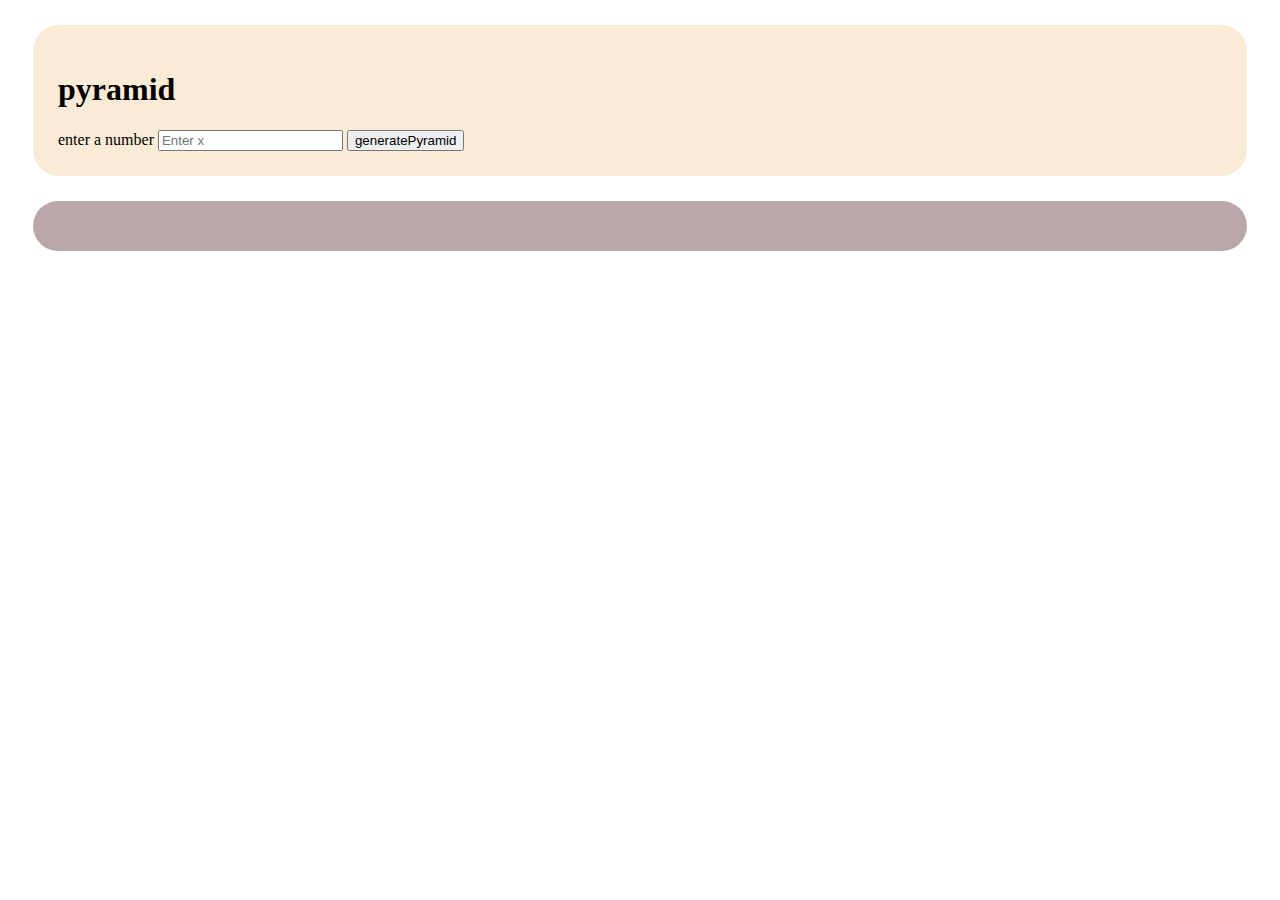
<file: javascript/diamond/index.html>
<!DOCTYPE html>
<html lang="en">
<head>
    <meta charset="UTF-8">
    <meta name="viewport" content="width=device-width, initial-scale=1.0">
    <title>Diamond</title>
    <link rel="stylesheet" href="style.css">
</head>
<body>
    <div class="content">
    <h1>pyramid</h1>
   
    <label for="inputNumber">enter a number</label>
    <input type="number"id="inputNumber"min="1"placeholder="Enter x">

    <button onclick="generateDiamond()">generatePyramid</button>
</div>

    <div id="display"></div>
    <script src="script.js"></script>
    
</body>
</html>
</file>
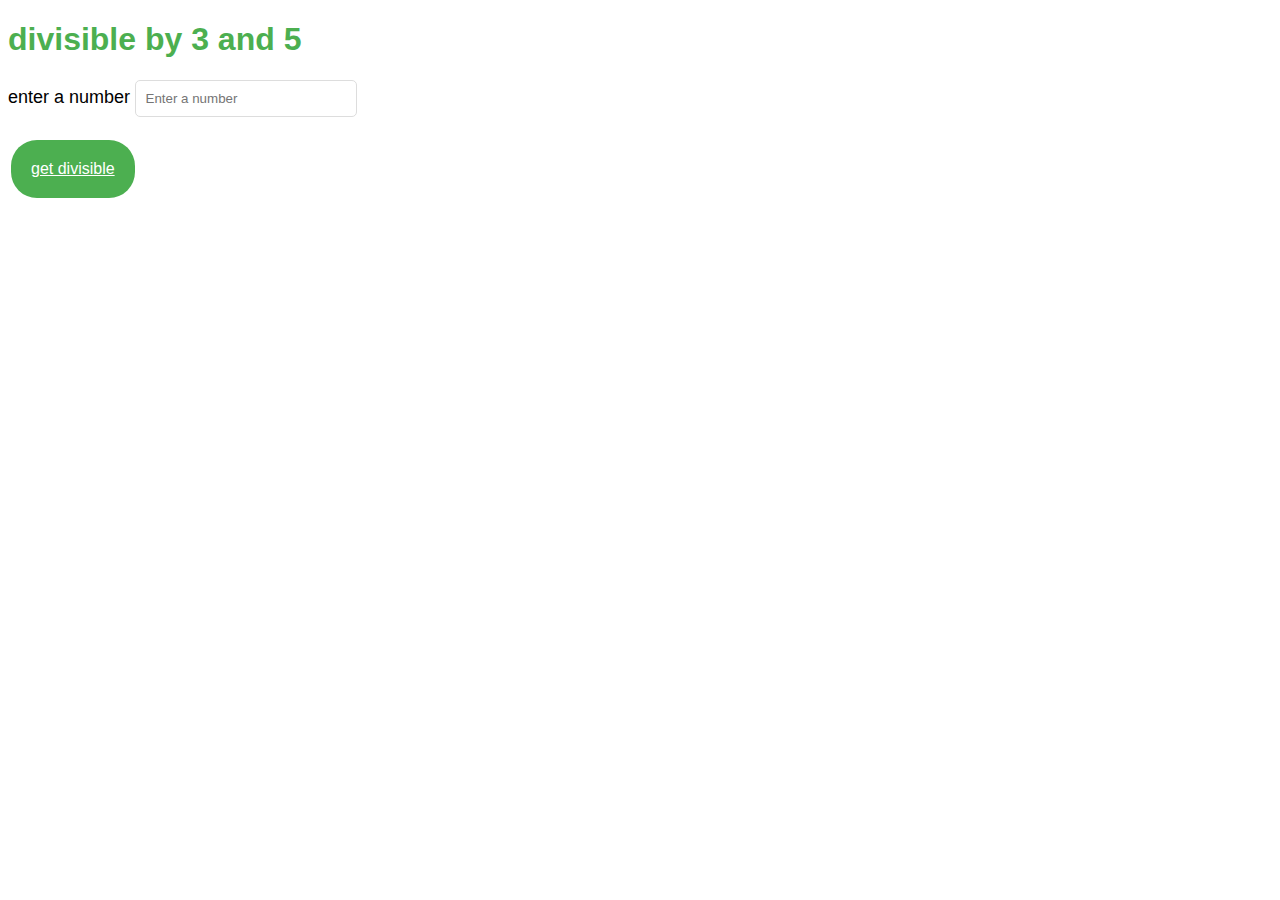
<file: javascript/divisibleby3&5/index.html>
<!DOCTYPE html>
<html lang="en">
<head>
    <meta charset="UTF-8">
    <meta name="viewport" content="width=device-width, initial-scale=1.0">
    <title>divisible by 5 and 3</title>
    <link rel="stylesheet" href="style.css">
</head>
<body>
    <h1>divisible by 3 and 5</h1>

    <label for="inputNumber">enter a number</label>
    <input type="number"id="inputNumber"min="1"placeholder="Enter a number">

    <br>
    <button onclick="getdivisible()">get divisible</button>
<br>
</div>


<div id="display"></div>

<script src="script.js"></script>


</body>
</html>
</file>
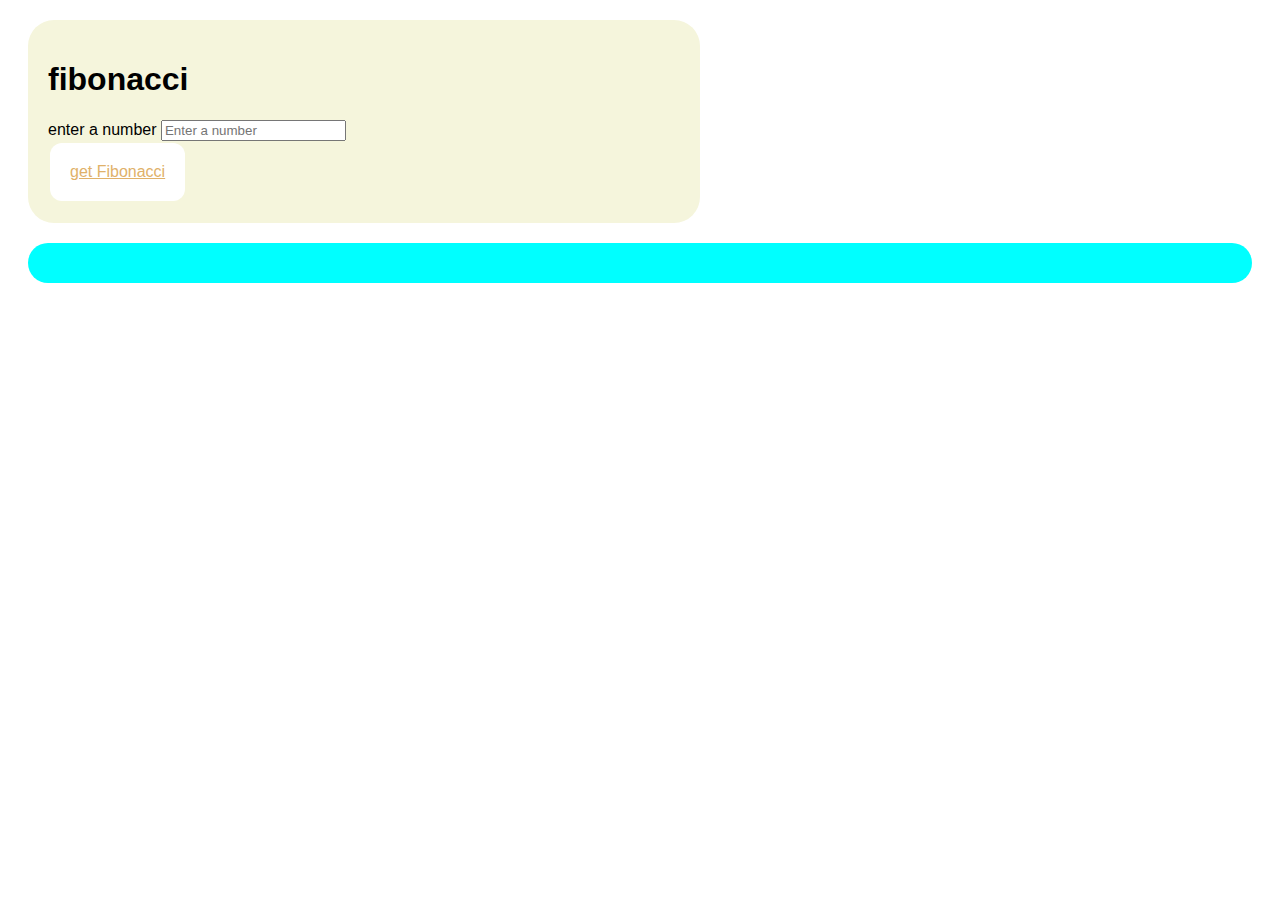
<file: javascript/fibonacci/index.html>
<!DOCTYPE html>
<html lang="en">
<head>
    <meta charset="UTF-8">
    <meta name="viewport" content="width=device-width, initial-scale=1.0">
    <title>fibonacci</title>
    <link rel="stylesheet" href="style.css">
</head>
<body>
    <div class="content">

    <h1>fibonacci</h1>
    <label for="inputNumber">enter a number</label>
    <input type="number"id="inputNumber"min="1"placeholder="Enter a number">

<br>
    <button onclick="getFibonacci()">get Fibonacci</button>
<br>
</div>


<div id="display"></div>




<script src="script.js"></script>
    
</body>
</html>
</file>
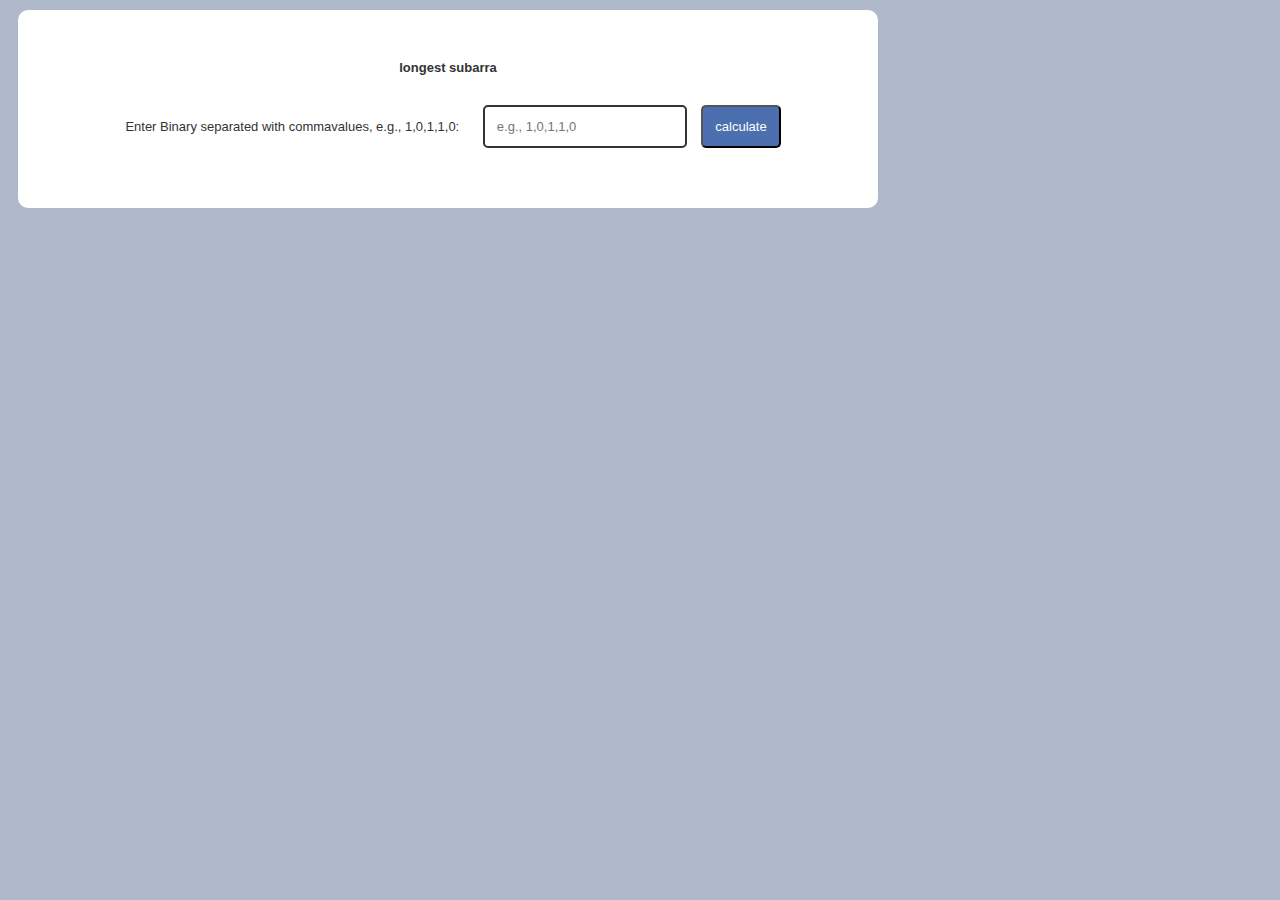
<file: javascript/longest subarry/index.html>
<!DOCTYPE html>
<html lang="en">
<head>
    <meta charset="UTF-8">
    <meta name="viewport" content="width=device-width, initial-scale=1.0">
    <title>longest subarray</title>
    <link rel="stylesheet" href="style.css">
</head>
<body>
    <div class="container">
    <h1>longest subarra</h1>


    <label for="binaryArray">Enter Binary  separated with commavalues, e.g., 1,0,1,1,0: </label>
    <input type="text" id="binaryArray" placeholder="e.g., 1,0,1,1,0">

    <button onclick="calculatelongest()">calculate</button>




    <div id="display"></div>
</div>




    <script src="script.js"></script>
</body>
</html>
</file>
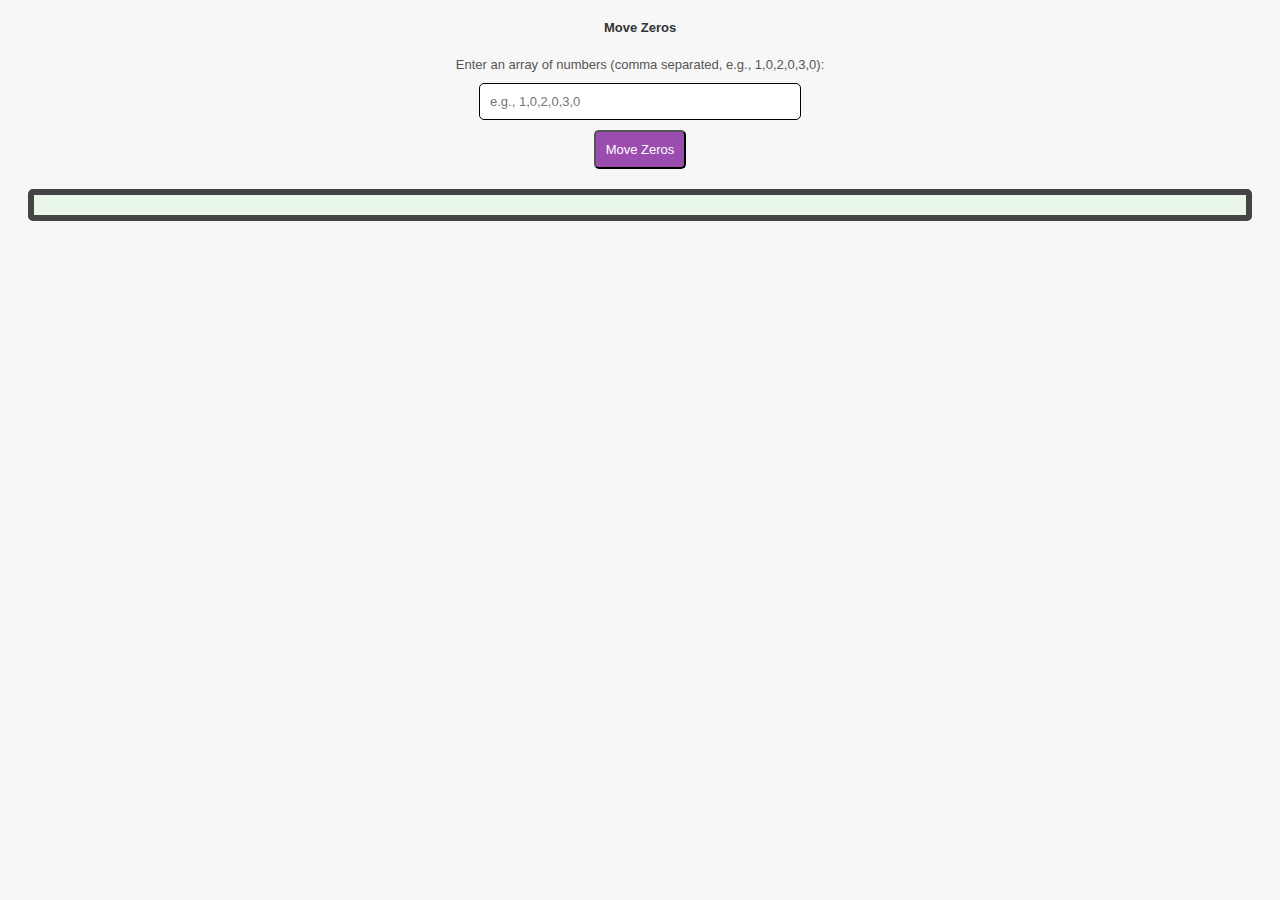
<file: javascript/move zero/index.html>
<!DOCTYPE html>
<html lang="en">
<head>
    <meta charset="UTF-8">
    <meta name="viewport" content="width=device-width, initial-scale=1.0">
    <title>move zero</title>
    <link rel="stylesheet" href="style.css">
</head>
<body>
    <h1>Move Zeros</h1>


    <label for="numbersInput">Enter an array of numbers (comma separated, e.g., 1,0,2,0,3,0):</label><br>
    <input type="text" id="numbersInput" placeholder="e.g., 1,0,2,0,3,0"><br>

    <button onclick="func()">Move Zeros</button>
    

    <div id="result"></div>



    <script src="script.js"></script>
</body>
</html>
</file>
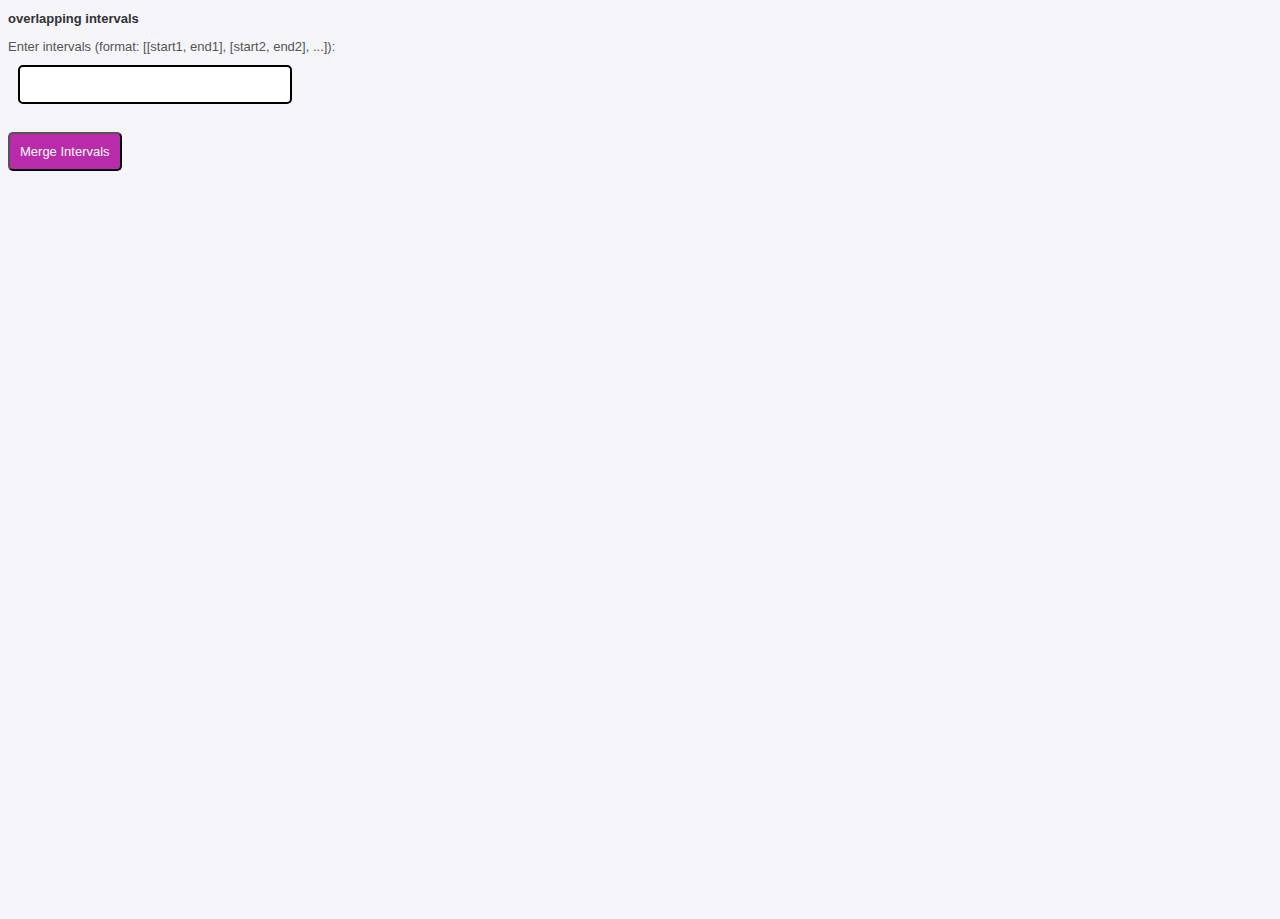
<file: javascript/overlapping intervals/index.html>
<!DOCTYPE html>
<html lang="en">
<head>
    <meta charset="UTF-8">
    <meta name="viewport" content="width=device-width, initial-scale=1.0">
    <title>overlapping intervals</title>
    <link rel="stylesheet" href="style.css">
</head>
<body>
    <h2>overlapping intervals</h2>


    <label for="intervals">Enter intervals (format: [[start1, end1], [start2, end2], ...]):</label><br>
    <input type="text" id="intervals" ><br><br>
    

    <button onclick="func()">Merge Intervals</button><br><br>

    <p id="result"></p>


    <script src="script.js"></script>
</body>
</html>
</file>
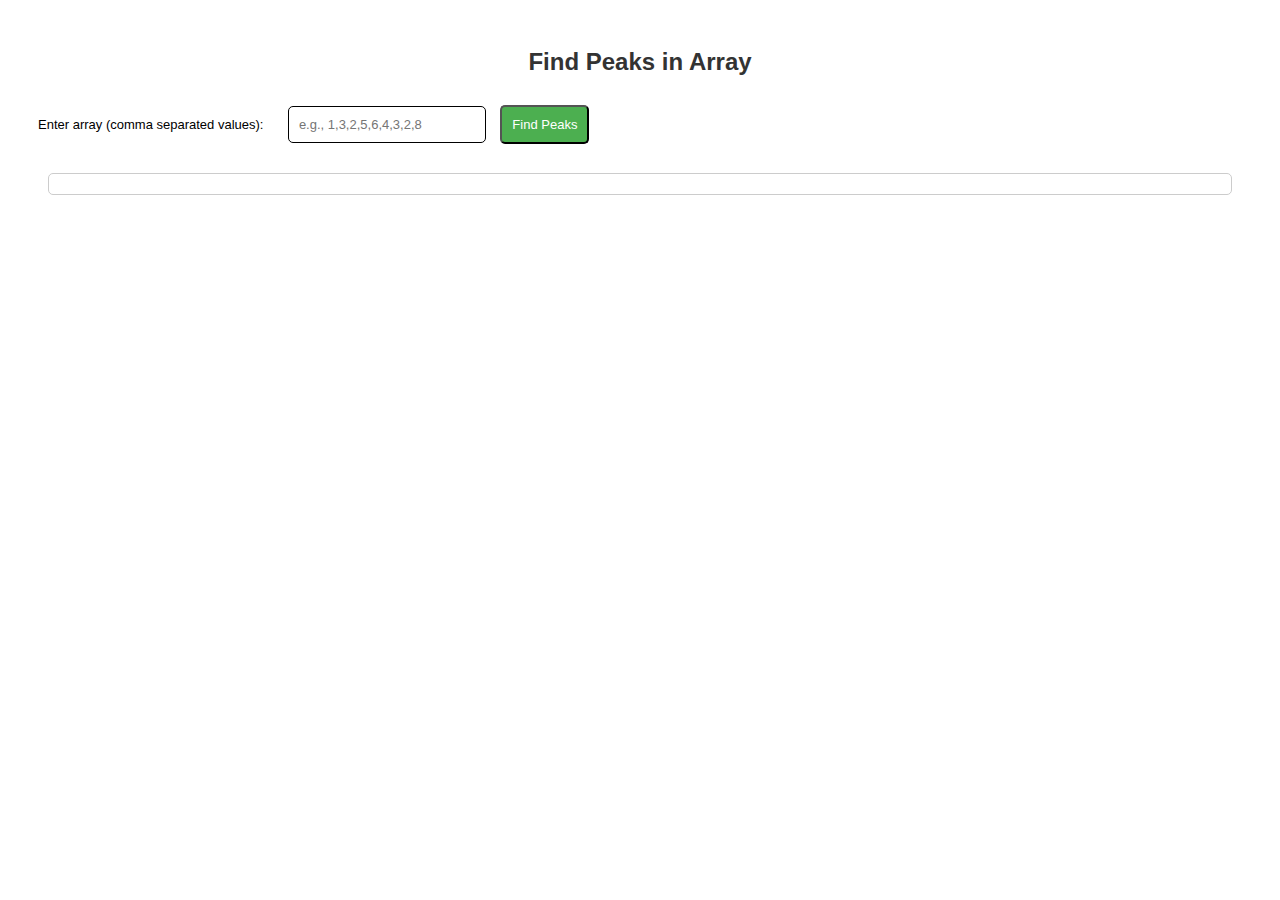
<file: javascript/peak in arrays/index.html>
<!DOCTYPE html>
<html lang="en">
<head>
    <meta charset="UTF-8">
    <meta name="viewport" content="width=device-width, initial-scale=1.0">
    <title>praks of array</title>
    <link rel="stylesheet" href="style.css">
</head>
<body>

    <h2>Find Peaks in Array</h2>



    <label for="arrayInput">Enter array (comma separated values):</label>
    <input type="text" id="arrayInput" placeholder="e.g., 1,3,2,5,6,4,3,2,8">



    <button onclick="array_in()">Find Peaks</button>

    <div id="output"></div>
    <script src="script.js"></script>
</body>
</html>
</file>
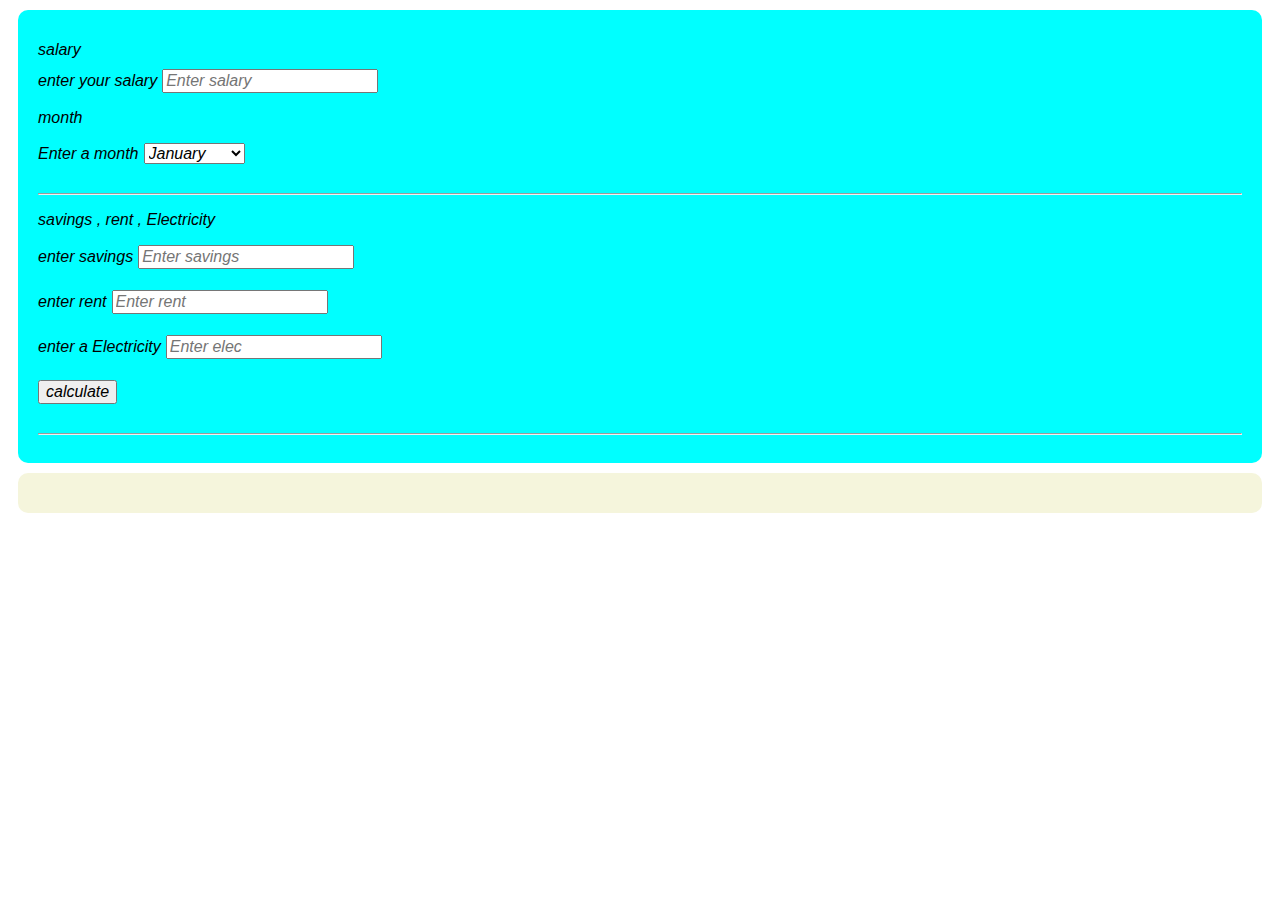
<file: javascript/salim salary/index.html>
<!DOCTYPE html>
<html lang="en">
<head>
    <meta charset="UTF-8">
    <meta name="viewport" content="width=device-width, initial-scale=1.0">
    <title>salim salary</title>
    <link rel="stylesheet" href="style.css">
</head>
<body>
    <div class="firstSection">
    <h1>salary</h1>
    <label for="inputNumber">enter your salary</label>
    <input type="number"id="inputNumber"min="1"placeholder="Enter salary">
    <h3>month</h3>
    <!-- <label for="inputMonth">enter a month</label>
    <input type="text"id="inputMonth"min="1"placeholder="Enter month"> -->

    <label for="inputMonth">Enter a month</label>
    <select name="inputMonth" id="inputMonth">
        <option value="January">January</option>
        <option value="February">February</option>
        <option value="March">March</option>
        <option value="April">April</option>
        <option value="May">May</option>
        <option value="June">June</option>
        <option value="July">July</option>
        <option value="August">August</option>
        <option value="September">September</option>
        <option value="October">October</option>
        <option value="November">November</option>
        <option value="December">December</option>
      
    </select>
         <br><br><!-- <br> is break head to a new line  -->
      <hr><!-- <hr is a horizental line> -->

      <h3>savings , rent , Electricity</h3>
      <label for="inputsaving">enter savings</label>
    <input type="number"id="inputSavings"min="1"placeholder="Enter savings">
<br><br>
    <label for="inputRent">enter rent</label>
    <input type="number"id="inputRent"min="1"placeholder="Enter rent">
<br><br>
    <label for="inputElec">enter a Electricity</label>
    <input type="number"id="inputElec"min="1"placeholder="Enter elec">
<br><br>
    <button onclick="results()">calculate</button>

    <br><br>
    <hr>
</div>
    <div id="display"></div>






    <script src="script.js"></script>
</body>
</html>
</file>
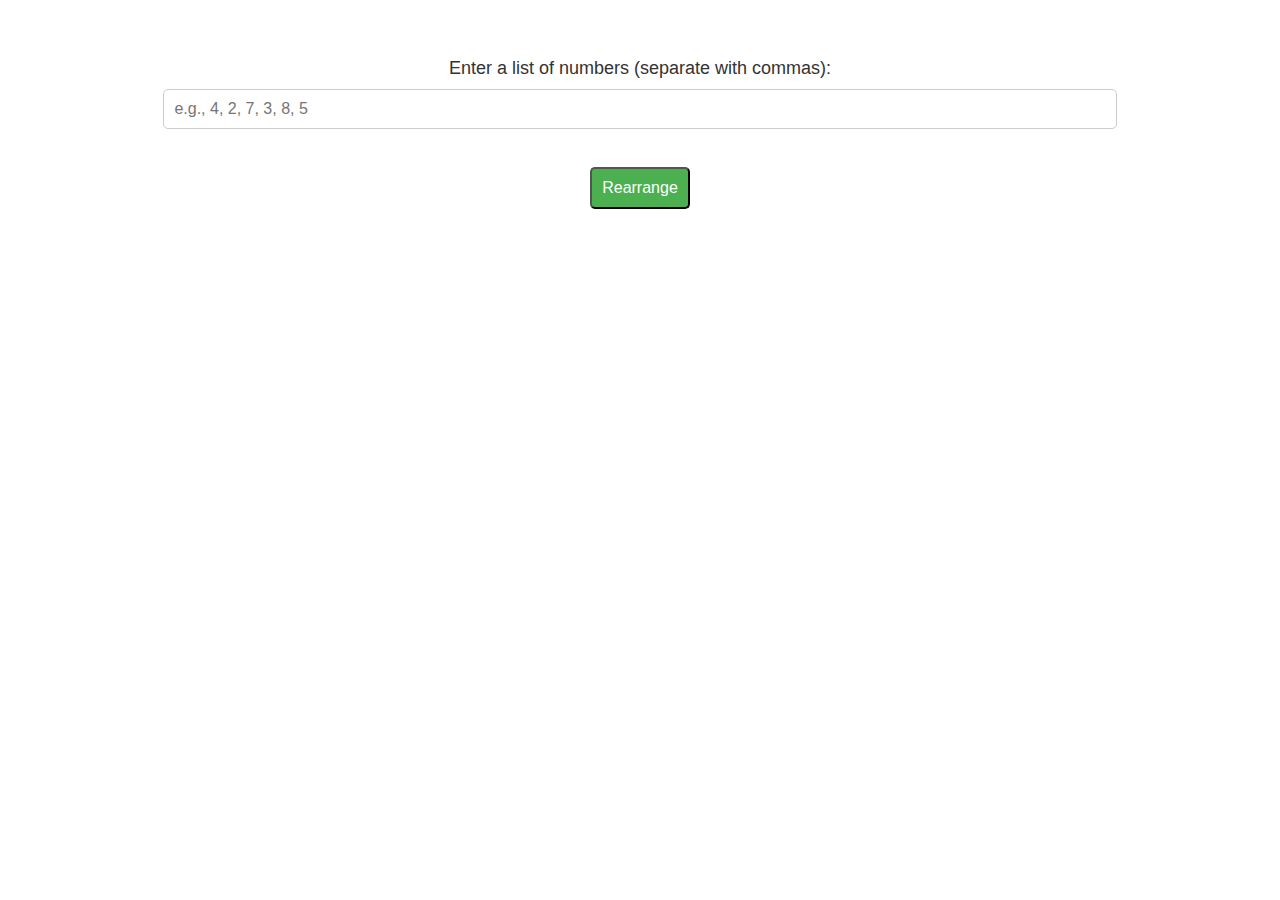
<file: javascript/special rearrangment/index.html>
<!DOCTYPE html>
<html lang="en">
<head>
    <meta charset="UTF-8">
    <meta name="viewport" content="width=device-width, initial-scale=1.0">
    <title>special rearrangement</title>
    <link rel="stylesheet" href="style.css">
</head>
<body>


    <label for="nums">Enter a list of numbers (separate with commas):</label>
    <input type="text" id="nums" placeholder="e.g., 4, 2, 7, 3, 8, 5">
    <br><br>



    <button onclick="special_Rearrangement()">Rearrange</button>
    <br><br>



    <div id="result"></div>



    <script src="script.js"></script>
    
</body>
</html>
</file>
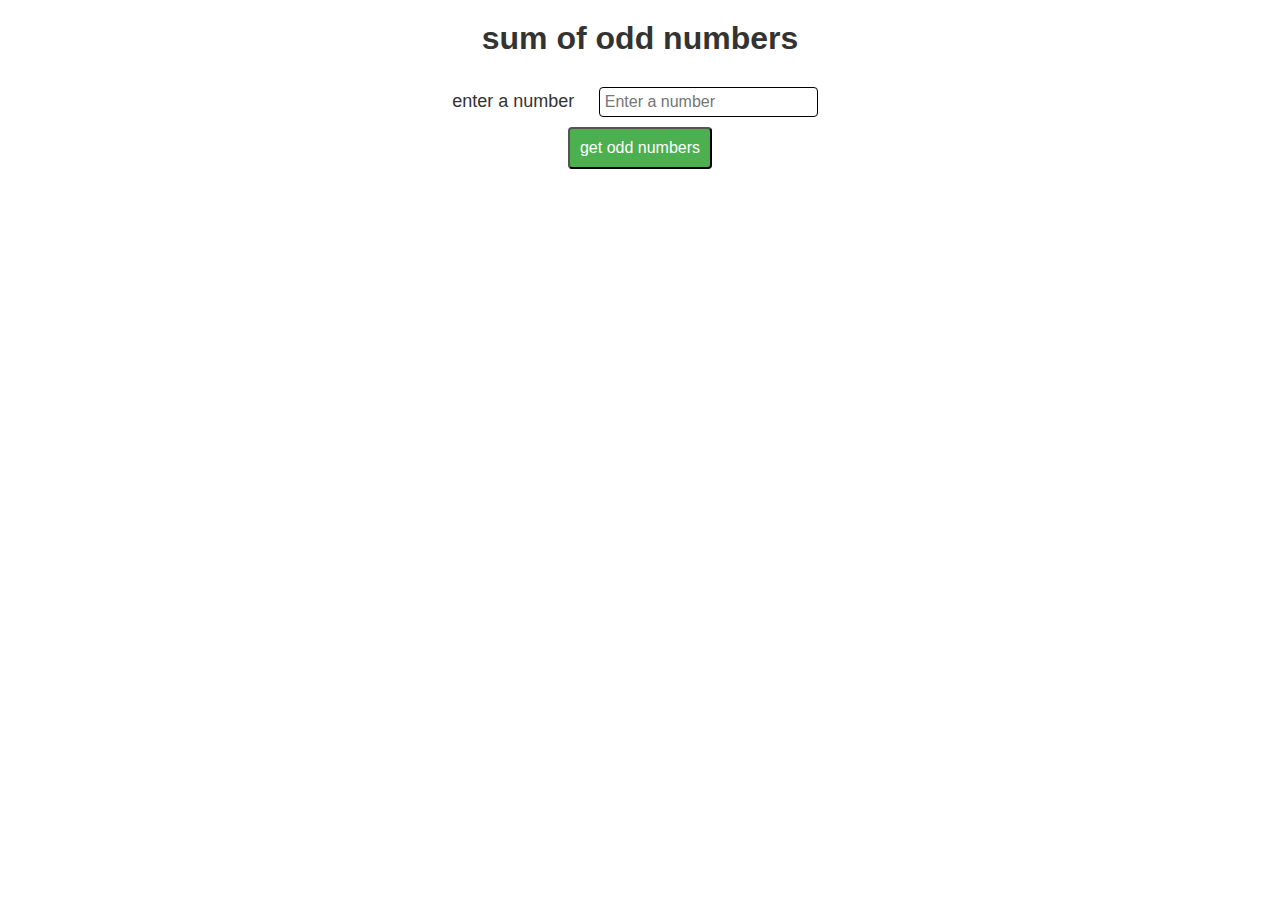
<file: javascript/sum of odd number/index.html>
<!DOCTYPE html>
<html lang="en">
<head>
    <meta charset="UTF-8">
    <meta name="viewport" content="width=device-width, initial-scale=1.0">
    <title>sum of ods</title>
    <link rel="stylesheet" href="style.css">
</head>
<body>
    <h1>sum of odd numbers </h1>

    <label for="inputNumber">enter a number</label>
    <input type="number"id="inputNumber"min="1"placeholder="Enter a number">

    <br>
    <button onclick="sumOfOdd()">get odd numbers</button>
<br>
</div>





<div id="display"></div>




    <script src="script.js"></script>
</body>
</html>
</file>
<file: javascript/diamond/style.css>
.content{
    background-color: antiquewhite;
    border-radius: 26px;
    margin: 25px;
    padding: 25px;
}
#display{
    background-color: rgb(186, 168, 168);
    border-radius: 26px;
    margin: 25px;
    padding: 25px;
}
</file>
<file: javascript/divisibleby3&5/style.css>
body{
    font-family: Arial, Helvetica, sans-serif;
    background-color: white;
    color: black;
    align-items: center;
    justify-content: center;



}
h1{
    color: #4CAF50;

}
label{
    font-size: 18px;
    margin-bottom: 10px;
}
input{
    padding: 10px;
    margin-bottom: 20px;
    border: 1px solid #ddd;
    border-radius: 5px;
    width: 200px; 
}
button {
    background-color:#4CAF50;
    border: none;
    color:white;
    padding: 20px;
    text-align: center;
    text-decoration: underline;
    font-size: 16px;
    margin:3px;
    cursor: pointer;
    border-radius: 26px;
 }
 button:hover {
    background-color: #45a049;
}
#display {
    background-color:#fff;
    border: 2px;
    padding: 20px;
    margin:20px;
    border: radius 26px;;
    font-size: 16px;
    color: #333;
    text-align: center; }
</file>
<file: javascript/fibonacci/style.css>
.content{
    font-family: 'Gill Sans', 'Gill Sans MT', Calibri, 'Trebuchet MS', sans-serif;
    background-color: beige;
    border-radius: 26px;
    padding: 20px;
    margin: 20px;
    width: 50%;
}
button{
    background-color: white;
    border: none;
    color: rgb(224, 177, 105);
    padding: 20px;
    text-align: center;
    text-decoration:underline;
    font-size: 16px;
    margin: 2px;
    cursor: pointer;
    border-radius: 12px;

}
#display{
    background-color: aqua;
    border: 1px;
    padding: 20px;
    margin: 20px;
    border-radius: 26px;
    color: #333;
}
</file>
<file: javascript/longest subarry/style.css>
body{
    font-family:'Arial', sans-serif;
    background-color:#b0b9c9;
    align-items: center;
}
.container{
    background-color:white;
    border-radius:10px;
    max-width:800px;
    padding:30px;
    text-align:center;
    align-items: center;
    margin: 10px;
}
h1{
    color:#333;
    font-size:small;
    margin:20px;
}
label{
    font-size:small;
    color:#333;
    margin:10px;
}
input{
    padding:12px;
    margin:10px;
    border:2px;
    border-style:solid;
    border-radius:5px;
    font-size:small;
    color:#333;
}
button{
    background-color:#4c6faf;
    color:white;
    padding: 12px;
    border-radius:5px;
    font-size:small;
    cursor: pointer;
}
button:hover {
    background-color: #284774;
}
#display{
    margin-top:20px;
    font-size:small;
    color:#333;
    font-weight:bold;
    text-align:center;
}
</file>
<file: javascript/move zero/style.css>
body{
    font-family:Arial, sans-serif;
    background-color:#f7f7f7;
    text-align:center;
    color: #333;
}
h1{
    color:#333;
    font-size: small;
    margin: 20px;
}
label{
    font-size: small;
    margin: 8px;
    color: #555;
}
input{
    padding: 10px;
    font-size:small;
    width: 300px;
    max-width:100%;
    margin:10px;
    border: 1px;
    border-style:solid;
    border-radius:5px;
}
button{
    padding:10px;
    font-size: small;
    background-color: #9b4caf;
    color: white;
    border-radius: 5px;
    cursor: pointer;
}

button:hover{
    background-color: #521b55;
}
#result{
    font-size: small;
    margin: 20px;
    color: #444;
    padding: 10px;
    border: 6px;
    border-style:solid;
    background-color: #e9f7e9;
    border-radius: 5px;
    max-width: 100%;
}
</file>
<file: javascript/overlapping intervals/style.css>
body{
    font-family: Arial, sans-serif;
    background-color:#f4f4f9;
    align-items: center;
    height: 100vh;
}
h2{
    color:#333;
    font-size:small;
}
label{
    font-size: small;
    color: #555;
}

input{
    padding: 10px;
    font-size: small;
    width: 250px;
    margin:10px;
    border:2px;
    border-style:solid;
    border-radius: 5px;
}

button {
    background-color: #ba2bac;
    color: white;
    font-size:small;
    padding: 10px ;
    border-radius: 5px;
    cursor: pointer;
}

button:hover {
    background-color: #58114d;
}

#result {
    font-size: small;
    margin:20px;
    color:#333;
    font-weight:bold;
}
</file>
<file: javascript/peak in arrays/style.css>
body{
    font-family: Arial, Helvetica, sans-serif;
    background-color:white;
    color:black;
    padding:20px;
    justify-content: center;
    align-items: center;
}
h2{
    text-align:center;
    color: #333;
    margin: 20px;
}
label{
    font-size:small;
    margin:10px;
}
input{
    padding: 10px;
    font-size:small;
    margin:10px;
    border:1px;
    border-style:solid;
    border-radius: 5px;
}
button{
    padding:10px;
    background-color:#4CAF50;
    color: white;
    font-size: small;
    border-radius: 5px;
    cursor: pointer;
}

button:hover {
    background-color: #225a25;
}
#output {
    margin: 20px;
    padding: 10px;
    background-color: white;
    border: 1px solid #ccc;
    border-style:solid; 
    border-radius: 5px;
    font-size: small;
    color: #333;
    text-align: center;
    margin: 20px ;
}
</file>
<file: javascript/salim salary/style.css>
/* these are the styling when callin a class we put .class name when calling 
an id we us #name of id and *is used to general stytling */
*{
   font-family: 'Franklin Gothic Medium', 'Arial Narrow', Arial, sans-serif;
   font-size: medium;
   font-weight: 200;
   font-style: oblique
   

}
.firstSection{
    background-color: aqua;
    font-size: large;
    margin: 10px;
    padding: 20px;
    border-radius: 10px;
    
}
#display{
    background-color: beige;
    font-family: 'Trebuchet MS', 'Lucida Sans Unicode', 'Lucida Grande', 'Lucida Sans', Arial, sans-serif;
    margin: 10px;
    padding: 20px;
    border-radius: 10px;
}
</file>
<file: javascript/special rearrangment/style.css>
body{
    font-family: Arial, Helvetica, sans-serif;
    background-color: white;
    color:#333;
    text-align: center;
    padding: 50px;
}
label{
    font-size:18px;
    margin-bottom: 10px;
}
input{
    width:80%;
    padding:10px;
    margin-top: 10px;
    font-size:16px;
    border: 1px  ;
    border-color: #ccc;
    border-style: solid;
    border-radius:5px;
    outline: none;
}
button{
    background-color: #4CAF50;
    color: white;
    padding: 10px;
    border-radius: 5px;
    cursor: pointer;
    font-size: 16px;
    margin-top: 20px;
}
button:hover {
    background-color: #2c4d2e;
}
#result {
    margin-top: 20px;
    font-size: 18px;
    color: black;
}
</file>
<file: javascript/sum of odd number/style.css>
body{
    font-family: Arial, sans-serif;
    background-color: white;
    text-align: center;
}
h1 {
    color: #333;
    margin: 20px;
}
label {
    font-size: 18px;
    color: #333333;
    margin-right: 10px;
}
input {
    padding:5px;
    font-size:16px;
    margin: 10px;
    border-radius: 4px;
    border: 1px  ;
    border-style: solid;
}
button {
    padding: 10px ;
    font-size: 16px;
    color: white;
    background-color: #4CAF50;
    border-radius: 4px;
    cursor: pointer;
}
button:hover {
    background-color: #1a721e;
}
#display {
    align-items: center;
    background-color: #7a887a;
    margin-top: 20px;
    font-size: 18px;
    font-weight: bold;
    color: #333;
    border-radius: 4px;
    width: 50%;
}
</file>
